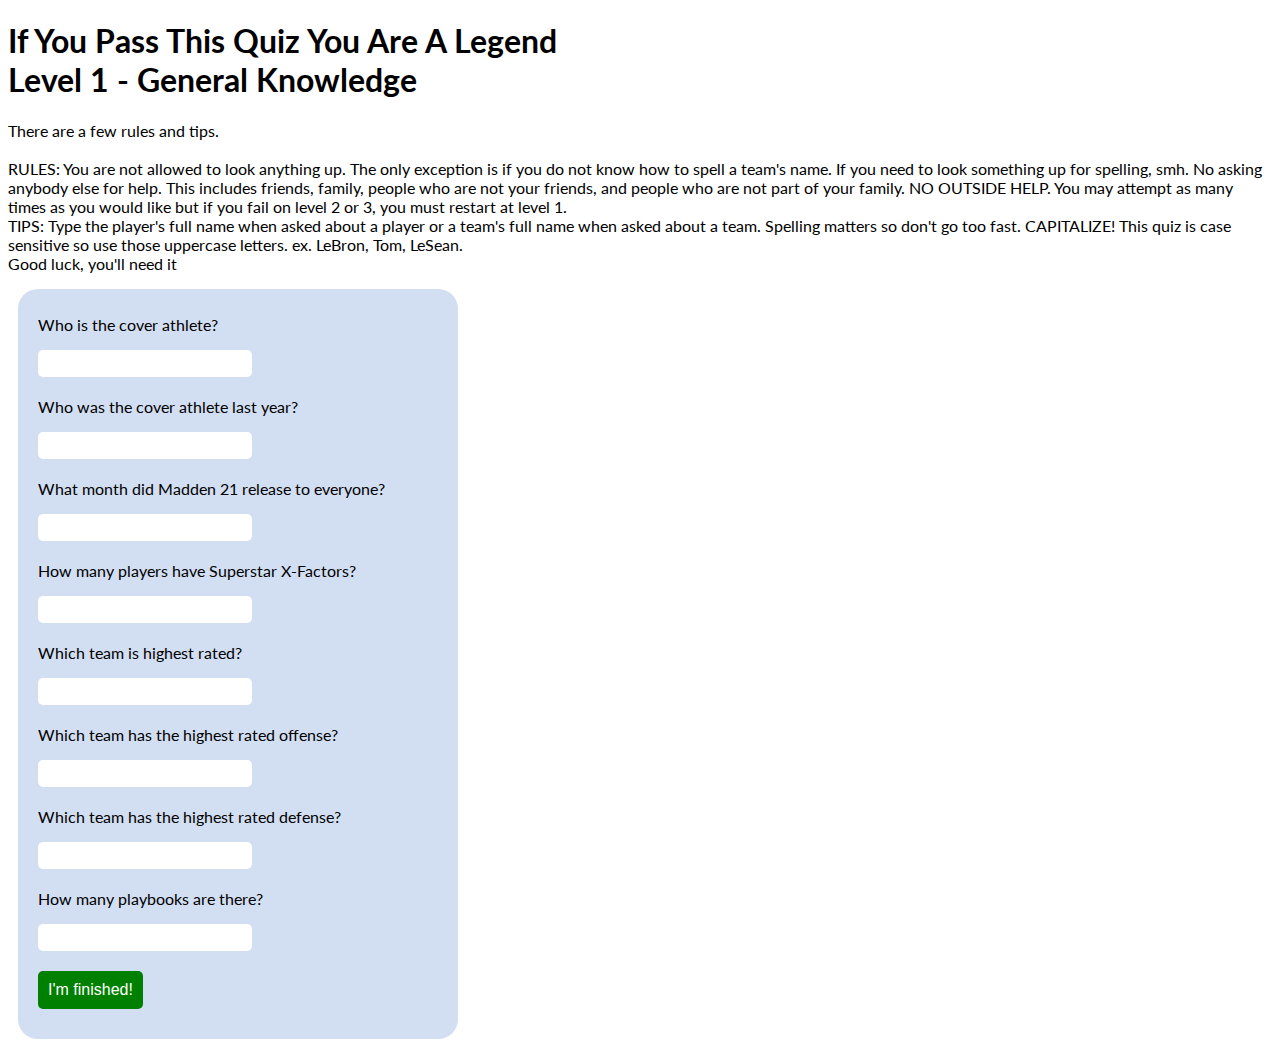
<file: index.html>
<!DOCTYPE html>
<html>
<head>

<title>Hardest Madden Quiz</title>
<link href ="style.css" rel ="stylesheet">
<link href="https://fonts.googleapis.com/css?family=Lato" rel="stylesheet">
<script src = "main.js"></script>

</head>


<body>
<h1>If You Pass This Quiz You Are A Legend<br>Level 1 - General Knowledge</h1>
<p>There are a few rules and tips.<br><br>
RULES: You are not allowed to look anything up. The only exception is if you do not know how to spell a team's name. If you need to look something up for spelling, smh. No asking anybody else for help. This includes friends, family, people who are not your friends, and people who are not part of your family. NO OUTSIDE HELP. You may attempt as many times as you would like but if you fail on level 2 or 3, you must restart at level 1.<br>TIPS: Type the player's full name when asked about a player or a team's full name when asked about a team. Spelling matters so don't go too fast. CAPITALIZE! This quiz is case sensitive so use those uppercase letters. ex. LeBron, Tom, LeSean.<br>Good luck, you'll need it</p>


<form id = "quiz" name = "quiz">


<p class = "questions">Who is the cover athlete?</p>
<input id = "textbox" type = "text" name = "question1">

<p class = "questions">Who was the cover athlete last year?</p>
<input id = "textbox" type = "text" name = "question2">

<p class = "questions">What month did Madden 21 release to everyone?</p>
<input id = "textbox" type = "text" name = "question3">

<p class = "questions">How many players have Superstar X-Factors?</p>
<input id = "textbox" type = "text" name = "question4">

<p class = "questions">Which team is highest rated?</p>
<input id = "textbox" type = "text" name = "question5">

<p class = "questions">Which team has the highest rated offense?</p>
<input id = "textbox" type = "text" name = "question6">

<p class = "questions">Which team has the highest rated defense?</p>
<input id = "textbox" type = "text" name = "question7">

<p class = "questions">How many playbooks are there?</p>
<input id = "textbox" type = "text" name = "question8">


<input id = "button" type = "button" value = "I'm finished!" onclick = "check();">


</form>

<div id = "after_submit">
<p id = "number_correct"></p>
<p id = "message"></p>
<img id = "picture">
</div>
</html>

</body>
</file>
<file: style.css>
body {
	font-family: 'Lato', sans-serif;
}



#quiz {
	margin-left: 10px;
	background: #d2def2;
	padding: 10px 20px 10px 20px;
	width: 400px;
	border-radius: 20px;
	float: left;

}

input {
	margin-bottom: 20px;
	display: block;
}

#textbox {
	height: 25px;
	font-size: 16px;
	border-radius: 5px;
	border: none;
	padding-left: 5px;
}


#button {
	background: green;
	border: none;
	border-radius: 5px;
	padding: 10px;
	color: white;
	font-size: 16px;
	transition-duration: .5s;
	margin-top: 15px;
}



#button:hover {
	background: white;
	border: 1px solid green;
	color: black;
	cursor: pointer;

}

#after_submit {
	visibility: hidden;
	background: #ff5459;
	padding: 10px 20px 10px 20px;
	width: 400px;
	border-radius: 20px;
	float: left;
	margin-left: 20px;
	font-size: 30px;


}



#mc {
	display: inline;
}
</file>
